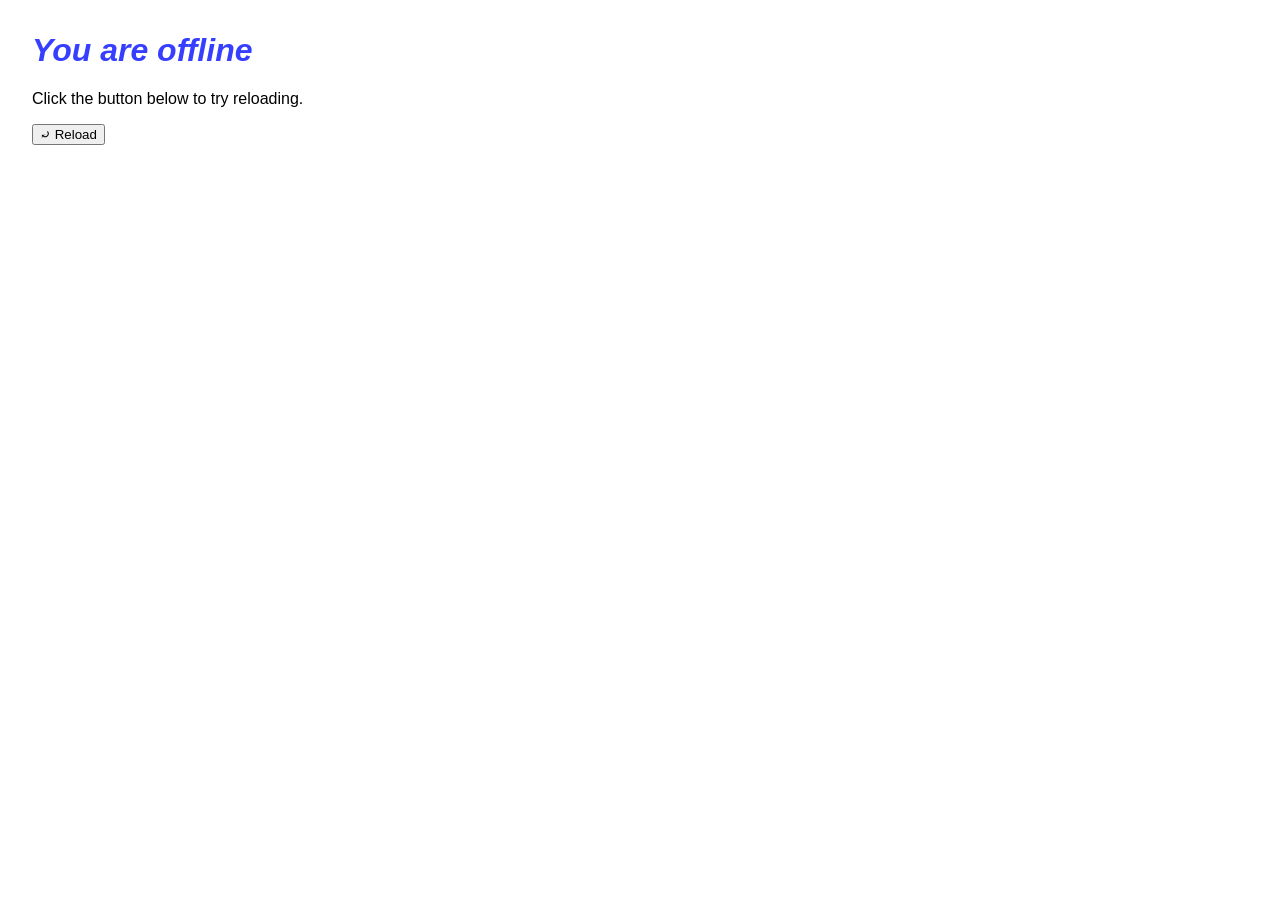
<file: assets/R/3-ios-demo/www/offline.html>
<!DOCTYPE html>
<html lang="en">
  <head>
    <meta charset="utf-8" />
    <meta http-equiv="X-UA-Compatible" content="IE=edge" />
    <meta name="viewport" content="width=device-width, initial-scale=1" />

    <title>You are offline</title>

    <!-- inline the webpage's stylesheet -->
    <style>
      body {
        font-family: helvetica, arial, sans-serif;
        margin: 2em;
      }

      h1 {
        font-style: italic;
        color: #373fff;
      }

      p {
        margin-block: 1rem;
      }

      button {
        display: block;
      }
    </style>
  </head>
  <body>
    <h1>You are offline</h1>

    <p>Click the button below to try reloading.</p>
    <button type="button">⤾ Reload</button>

    <!-- inline the webpage's javascript file -->
    <script>
      document.querySelector("button").addEventListener("click", () => {
        window.location.reload();
      });
    </script>
  </body>
</html>
</file>
